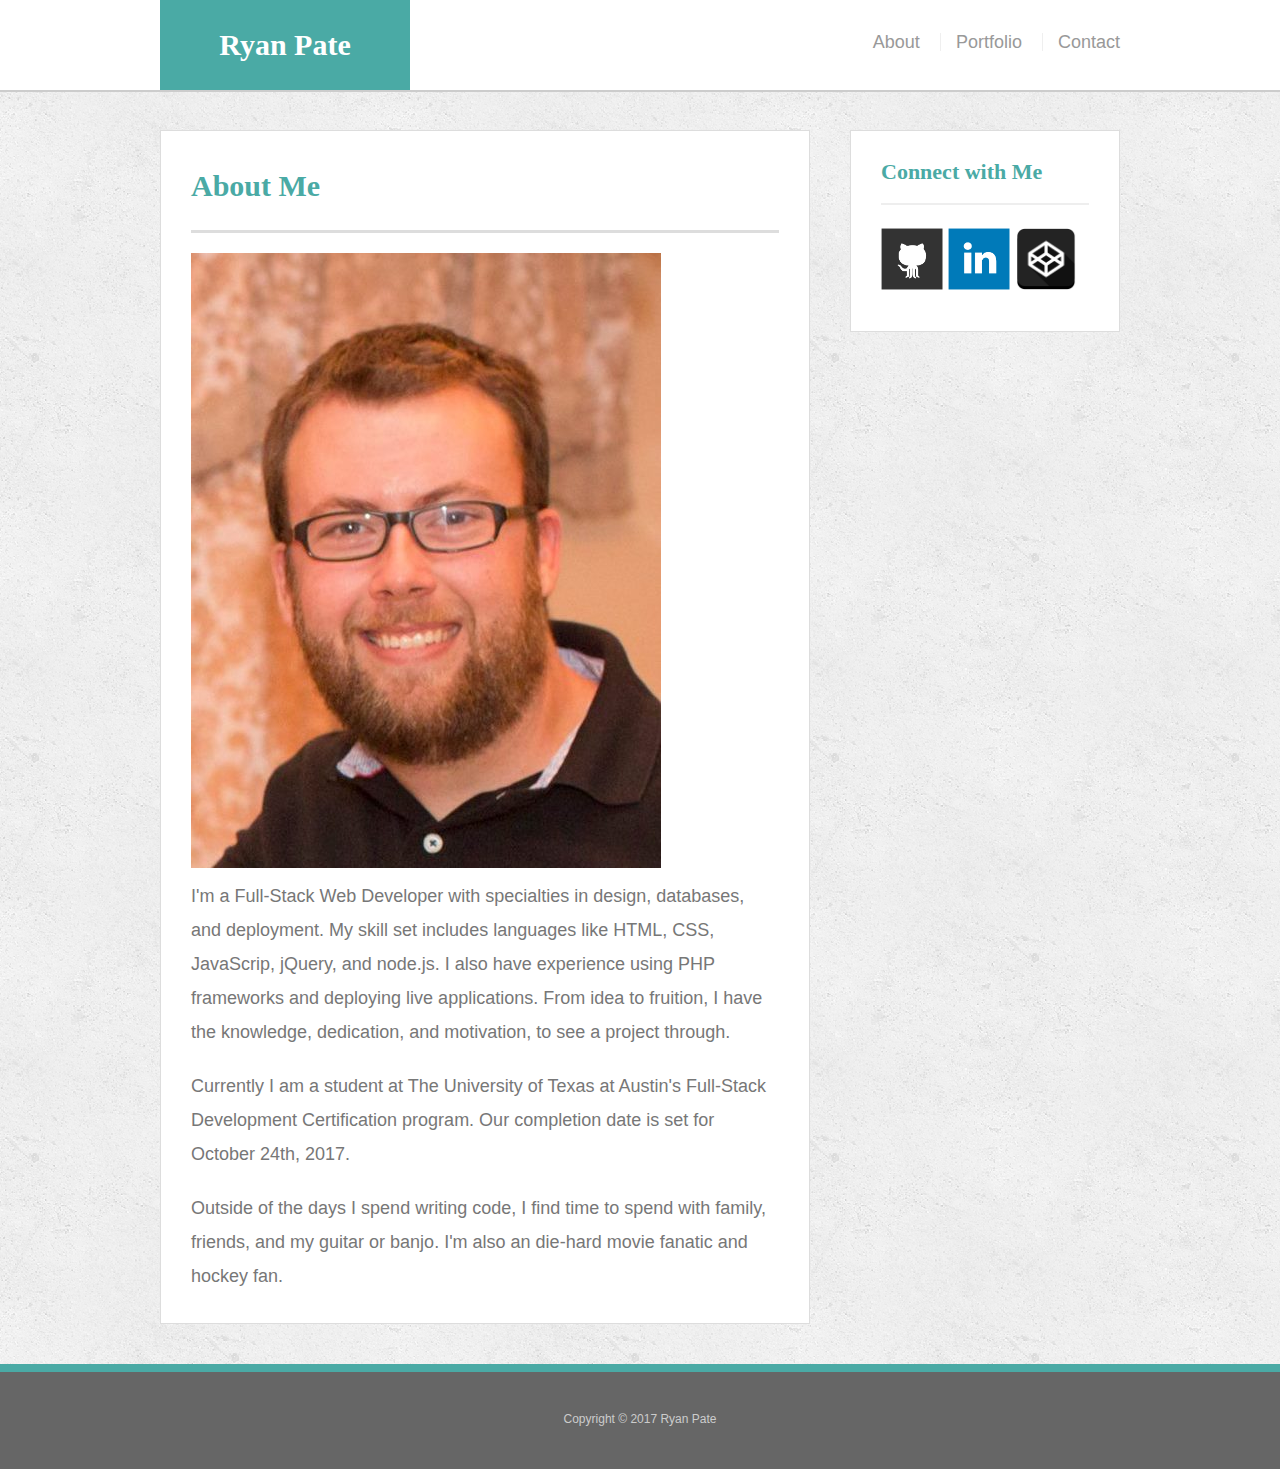
<file: index.html>
<!doctype html>
<html lang="en-us">

<head>
  <meta charset="UTF-8">
  <title>About | Ryan Pate</title>
  <link rel="stylesheet" type="text/css" href="assets/css/reset.css">
  <link rel="stylesheet" type="text/css" href="assets/css/style.css">
</head>

<body>

   <header id="masthead">
    <div class="container">
      <a href="index.html" id="logo">Ryan Pate</a>
      <nav>
        <a href="index.html">About</a>
        <a href="portfolio.html">Portfolio</a>
        <a href="contact.html">Contact</a>
      </nav>
    </div>
  </header>

  <div id="main-container" class="container">
    <section class="main-section">
      <h1>About Me</h1>

      <img src="assets/images/mypic.jpg" class="auth-image" id="aboutMePic" alt="Ryan Pate">

      <p>I'm a Full-Stack Web Developer with specialties in design, databases, and deployment. My skill set includes languages like HTML, CSS, JavaScrip, jQuery, and node.js. I also have experience using PHP frameworks and deploying live applications. From idea to fruition, I have the knowledge, dedication, and motivation, to see a project through.</p>

      <p>Currently I am a student at The University of Texas at Austin's Full-Stack Development Certification program. Our completion date is set for October 24th, 2017.</p>

      <p>Outside of the days I spend writing code, I find time to spend with family, friends, and my guitar or banjo. I'm also an die-hard movie fanatic and hockey fan.</p>

    </section>

    <section class="sidebar">
      <div id="connect">
        <h2>Connect with Me</h2>

        <a href="https://github.com/rpate512"><img src="assets/images/github-128.png" class="social" alt="https://github.com/rpate512" /></a>
        <a href="https://www.linkedin.com/in/ryan-pate/"><img src="assets/images/linkedin-128.png" class="social" alt="https://www.linkedin.com/in/ryan-pate/" /></a>
        <a href="https://codepen.io/rpate512/"><img src="assets/images/codepen-128.png" class="social" alt="https://codepen.io/rpate512/" /></a>
      </div>
    </section>
  </div>

  <footer>
    <div class="container">
      Copyright &copy; 2017 Ryan Pate
    </div>
  </footer>
</body>

</html>
</file>
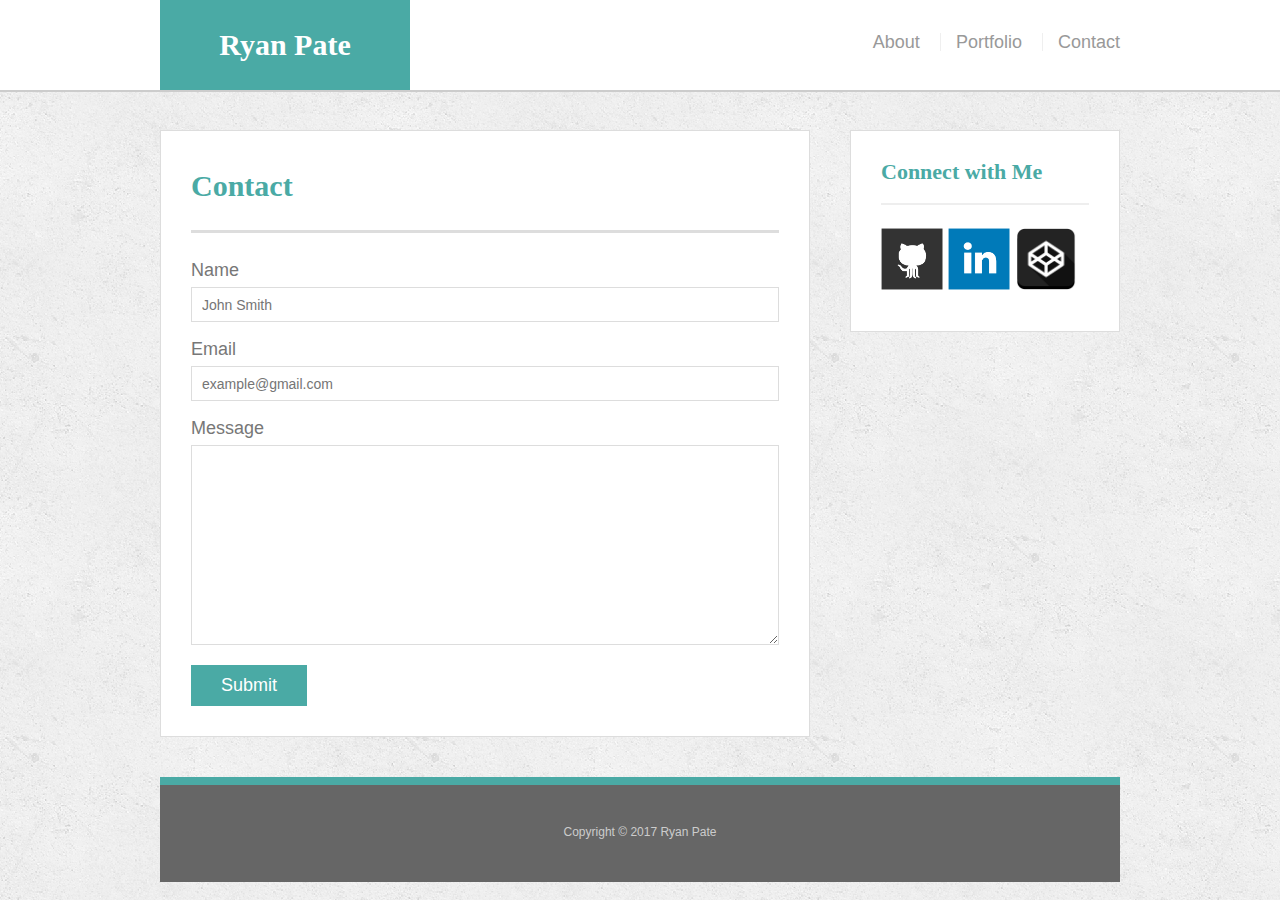
<file: contact.html>
<!doctype html>
<html lang="en-us">

<head>
  <meta charset="UTF-8">
  <title>Contact | Ryan Pate</title>
  <link rel="stylesheet" type="text/css" href="assets/css/reset.css">
  <link rel="stylesheet" type="text/css" href="assets/css/style.css">
</head>

<body>

  <header id="masthead">
    <div class="container">
      <a href="index.html" id="logo">Ryan Pate</a>
      <nav>
        <a href="index.html">About</a>
        <a href="portfolio.html">Portfolio</a>
        <a href="contact.html">Contact</a>
      </nav>
    </div>
  </header>

  <div id="main-container" class="container">
    <section class="main-section">
      <h1>Contact</h1>

      <form id="contact-form">
        <ul>
          <li>
            <label for="name">Name</label>
            <input type="text" id="name" name="name" placeholder="John Smith" required="required">
          </li>
          <li>
            <label for="email">Email</label>
            <input type="email" id="email" name="email" placeholder="example@gmail.com" required="required">
          </li>
          <li>
            <label for="message">Message</label>
            <textarea id="message" name="message" required="required"></textarea>
          </li>
        </ul>
        <input type="submit">
      </form>

    </section>

    <section class="sidebar">
      <div id="connect">
        <h2>Connect with Me</h2>

        <a href="https://github.com/rpate512"><img src="assets/images/github-128.png" class="social" alt="https://github.com/rpate512" /></a>
        <a href="https://www.linkedin.com/in/ryan-pate/"><img src="assets/images/linkedin-128.png" class="social" alt="https://www.linkedin.com/in/ryan-pate/" /></a>
        <a href="https://codepen.io/rpate512/"><img src="assets/images/codepen-128.png" class="social" alt="https://codepen.io/rpate512/" /></a>
      </div>
    </section>

  <footer>
    <div class="container">
      Copyright &copy; 2017 Ryan Pate
    </div>
  </footer>
</body>

</html>
</file>
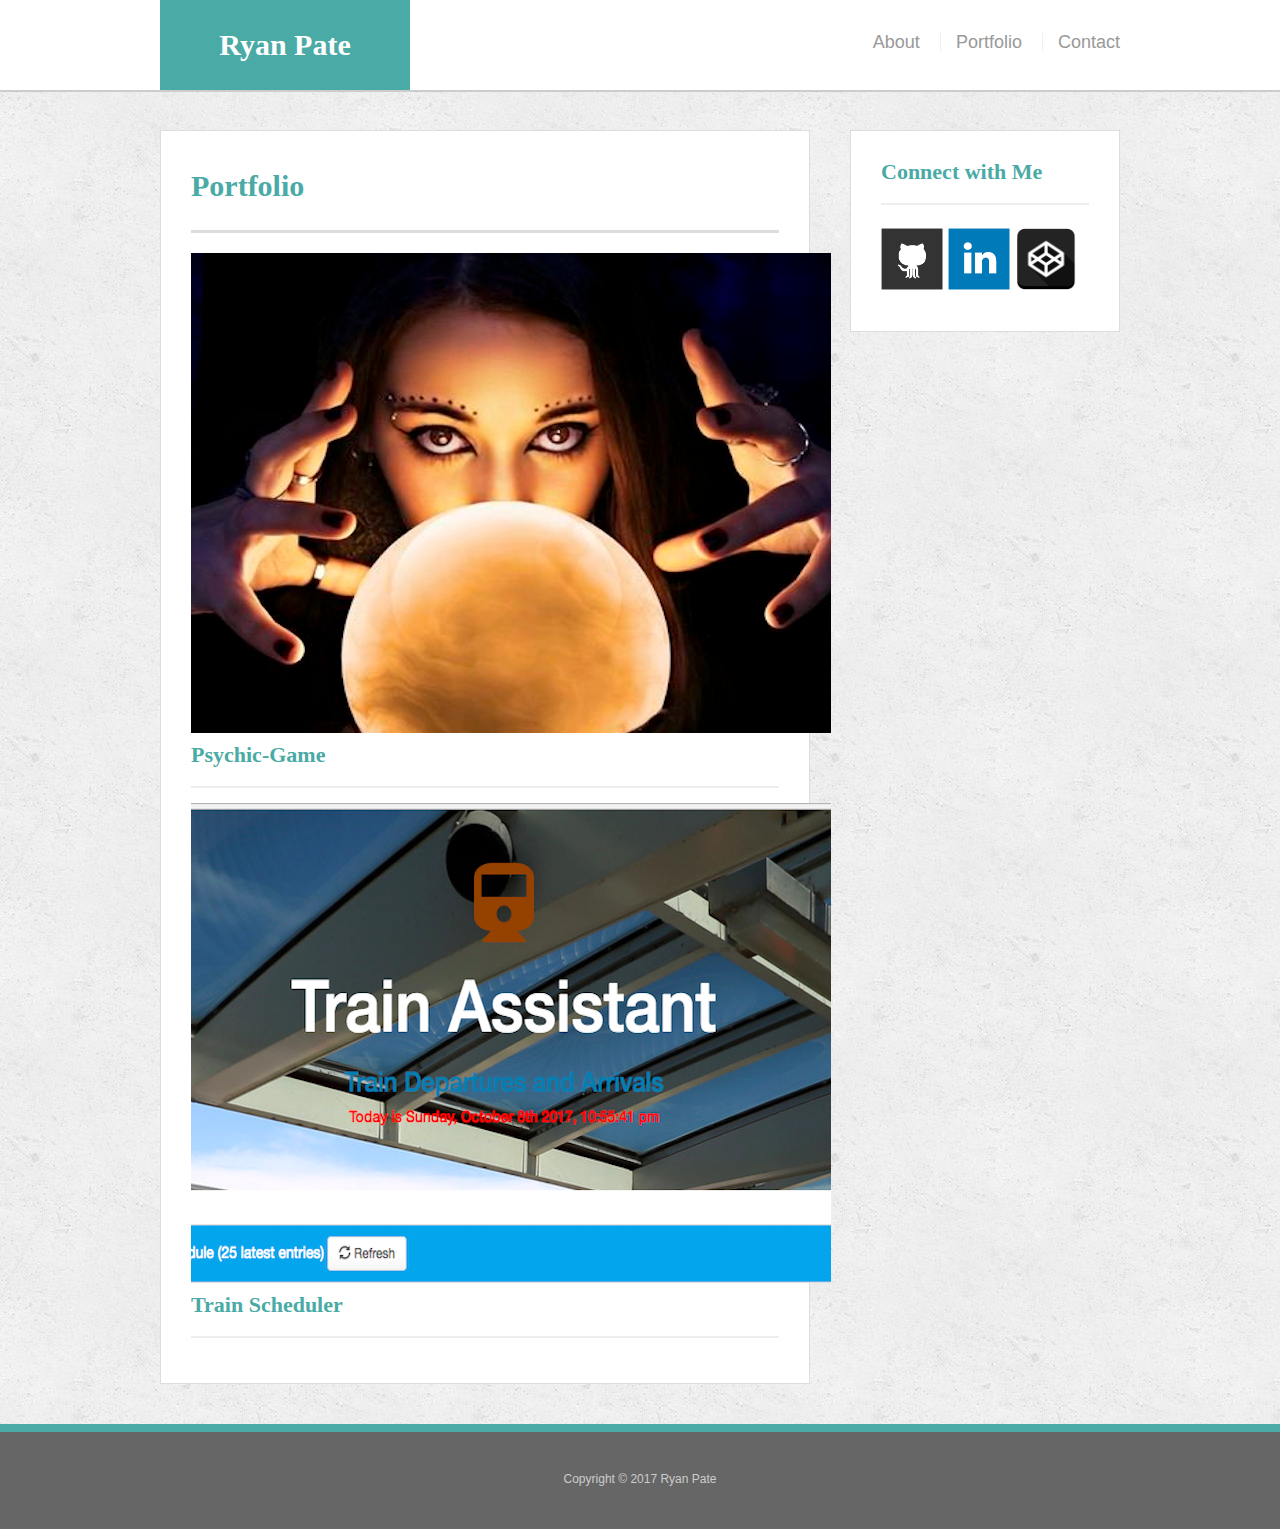
<file: portfolio.html>
<!doctype html>
<html lang="en-us">

<head>
  <meta charset="UTF-8">
  <title>Portfolio | Ryan Pate</title>
  <link rel="stylesheet" type="text/css" href="assets/css/reset.css">
  <link rel="stylesheet" type="text/css" href="assets/css/style.css">
</head>

<body>

  <header id="masthead">
    <div class="container">
      <a href="index.html" id="logo">Ryan Pate</a>
      <nav>
        <a href="index.html">About</a>
        <a href="portfolio.html">Portfolio</a>
        <a href="contact.html">Contact</a>
      </nav>
    </div>
  </header>

  <div id="main-container" class="container">
    <section class="main-section">
      <h1>Portfolio</h1>
      <div class="work">
        <a href="https://rpate512.github.io/Psychic-Game/"><img src="assets/images/psychic.jpeg" alt="psychicGame"></a>

        <h3>Psychic-Game</h3>
      </div>
      <div class="work">
        <a href="https://rpate512.github.io/Train-Scheduler/"><img src="assets/images/train.jpeg" alt="Train Scheduler"></a>
      <h3> Train Scheduler </h3>
      </div>

    </section>

    <section class="sidebar">
      <div id="connect">
        <h2>Connect with Me</h2>

        <a href="https://github.com/rpate512"><img src="assets/images/github-128.png" class="social" alt="https://github.com/rpate512" /></a>
        <a href="https://www.linkedin.com/in/ryan-pate/"><img src="assets/images/linkedin-128.png" class="social" alt="https://www.linkedin.com/in/ryan-pate/" /></a>
        <a href="https://codepen.io/rpate512/"><img src="assets/images/codepen-128.png" class="social" alt="https://codepen.io/rpate512/" /></a>
      </div>
    </section>
  </div>

  <footer>
    <div class="container">
      Copyright &copy; 2017 Ryan Pate
    </div>
  </footer>
</body>

</html>
</file>
<file: assets/css/style.css>
body {
  font-family: Arial, "Helvetica Neue", Helvetica, sans-serif;
  font-size: 18px;
  line-height: 34px;
  color: #777;
  background: url("../images/concrete_seamless.png");
}

* {
  box-sizing: border-box;
  margin: 0;
}

/* sticky footer styling */

/* http://ryanfait.com/html5-sticky-footer/ */

html,
body {
  height: 100%;
}

.wrapper {
  height: auto !important;
  height: 100%;
  min-height: 100%;
  margin: 0 auto -105px;
}

footer,
.push {
  height: 105px;
}

/* end sticky footer styling */

/* start hover styling */

#logo:hover,
input[type=submit]:hover {
  background: #5e7f7e;
}

nav a:hover {
  color: #5e7f7e;
}

.social:hover {
  cursor: pointer;
  opacity: 0.8;
}

/* end hover styling */

/* general styling */

.container {
  width: 100%;
  max-width: 960px;
  margin: 0 auto;
  clear: both;
}

h1,
h2,
h3,
p {
  margin-bottom: 20px;
}

p:last-child {
  margin-bottom: 0;
}

h1,
h2,
h3 {
  font-family: Georgia, Times, "Times New Roman", serif;
  font-weight: 700;
  color: #4aaaa5;
}

h1 {
  padding-bottom: 20px;
  font-size: 30px;
  line-height: 49px;
  border-bottom: 3px solid #ddd;
}

h2,
h3 {
  font-size: 22px;
}

/* header */

#masthead {
  position: fixed;
  z-index: 99;
  width: 100%;
  margin: 0 0 30px;
  overflow: auto;
  color: #fff;
  background: #fff;
  border-bottom: 2px solid #ccc;
}

#logo {
  float: left;
  width: 250px;
  height: 90px;
  font-family: Georgia, Times, "Times New Roman", serif;
  font-size: 30px;
  font-weight: 700;
  line-height: 90px;
  color: #fff;
  text-align: center;
  text-decoration: none;
  background: #4aaaa5;
}

nav {
  float: right;
  margin-top: 25px;
}

nav a {
  display: inline-block;
  padding-left: 15px;
  margin-left: 15px;
  line-height: 18px;
  color: #999;
  text-decoration: none;
  border-left: 1px solid #efefef;
}

nav a:first-child {
  border-left: 0 none;
}

/* footer */

footer {
  padding: 30px 0;
  clear: both;
  font-size: 12px;
  color: #fff;
  color: #ccc;
  text-align: center;
  background: #666;
  border-top: 8px solid #4aaaa5;
}

/* sidebar */

.sidebar {
  float: right;
  width: 100%;
  max-width: 270px;
  padding: 30px;
  margin-bottom: 20px;
  background: #fff;
  border: 1px solid #ddd;
}

h3,
.sidebar h2 {
  padding-bottom: 20px;
  margin-bottom: 15px;
  line-height: 22px;
  border-bottom: 2px solid #eee;
}

.social {
  width: 62px;
  height: 62px;
  margin-top: 8px;
  margin-right: 5px;
}

.social:last-child {
  margin-right: 0;
}

/* main */

#main-container {
  padding-top: 130px;
}

.main-section {
  float: left;
  width: 100%;
  max-width: 650px;
  padding: 30px;
  margin: 0 0 40px;
  background: #fff;
  border: 1px solid #ddd;
}

/* contact page */

#contact-form ul {
  margin-bottom: 20px;
}

#contact-form li {
  margin-bottom: 10px;
}

label,
input[type=text],
input[type=email],
textarea {
  display: block;
  width: 100%;
}

input[type=text],
input[type=email],
textarea {
  height: 35px;
  padding: 0 10px;
  font-size: 14px;
  border: 1px solid #ddd;
}

textarea {
  height: 200px;
}

input[type=submit] {
  padding: 10px 30px;
  font-size: 18px;
  color: #fff;
  cursor: pointer;
  background: #4aaaa5;
  border: 0 none;
}
@media screen and (max-width: 768px) {
  #aboutMePic, img {
    width:260px;
  }
  #aboutMePic {
    float: left;
    width: 260px;
    margin-right: 20px;
  }
  body {
    margin: 10px;
  }
  nav {
    padding:20px;
    text-align: center;
  }
  h3 {
    width: 260px;
    text-align: center;
    position: relative;
    bottom: 83px;
    left: 0px;
    padding-top: 17px;
    border: none;
    color: white;
    background: #4aaaa5
  }
  .sidebar {
    float: left;
    max-width: 745px;
  }
  .work {
    width: 50%;
    float: left;
  }
  #logo {
    margin: 5px 10px;
  }

}
@media screen and (max-width: 640px) {
    nav {
    float: none;
  } 
  h1 {
    padding-top: 20px;
  }
  #logo {
    width:100%;
  }
  h3 {
    float: none;
    width: 100%;
  }
  #aboutMePic {
    width:100%;
  }
  .work {
    float: none;
    width: 100%;
  }
  img {
    width: 100%;
  }
}
</file>
